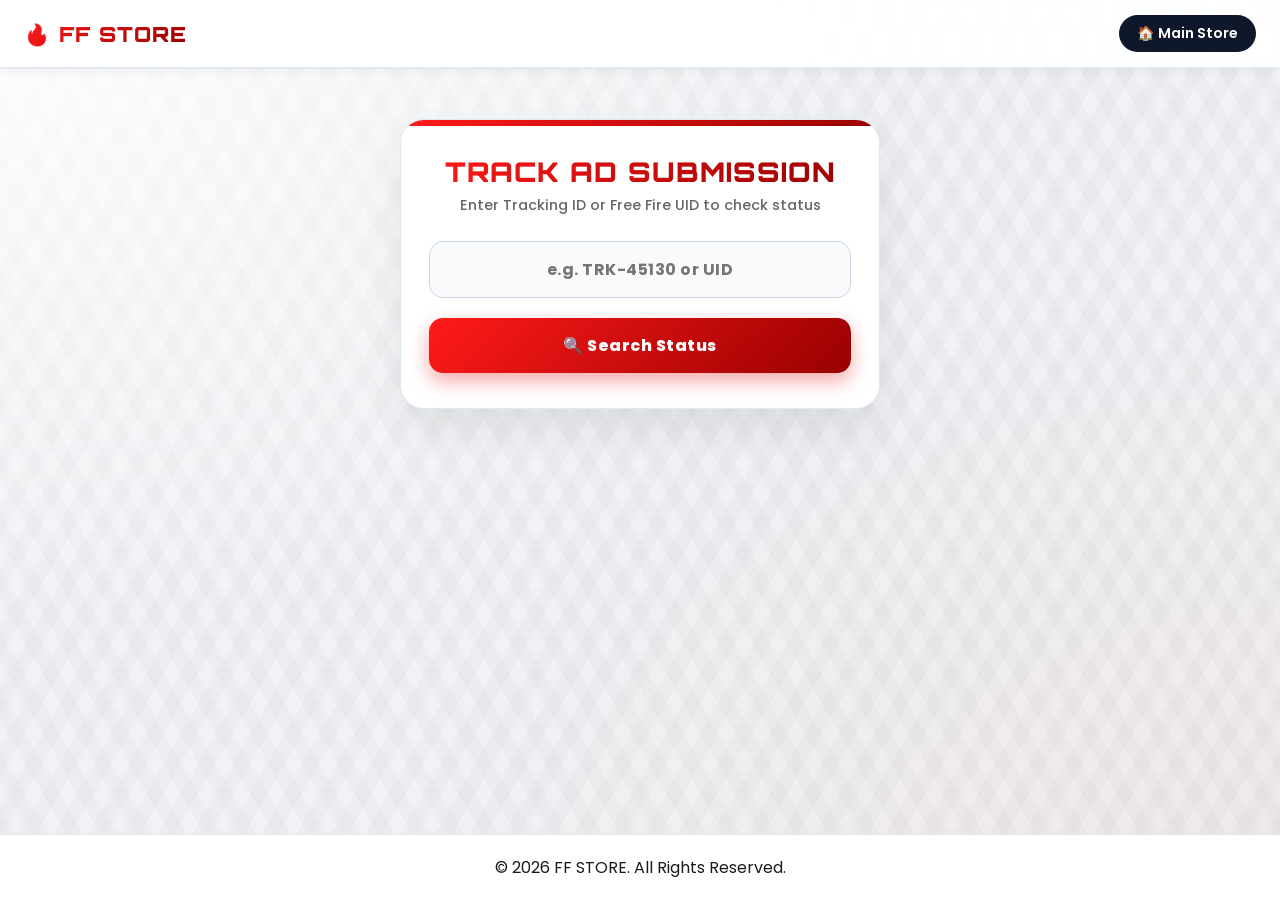
<file: tracking.html>
<!DOCTYPE html>
<html lang="en">
<head>
    <meta charset="UTF-8">
    <meta name="viewport" content="width=device-width, initial-scale=1.0">
    <title>Track Order Status - FF STORE</title>
    <link href="https://fonts.googleapis.com/css2?family=Orbitron:wght@600;800;900&family=Poppins:wght@300;400;600;700&display=swap" rel="stylesheet">
    <style>
        :root {
            --bg-color: #f0f2f5;
            --card-bg: #ffffff;
            --border-color: #e2e8f0;
            --accent-red: #e60000;
            --dark-red: #cc0000;
            --red-gradient: linear-gradient(135deg, #ff1a1a 0%, #990000 100%);
            --green-gradient: linear-gradient(135deg, #10b981 0%, #047857 100%);
            --text-main: #1a1a1a;
            --text-muted: #666666;
            --green: #10b981;
        }

        * {
            box-sizing: border-box;
            margin: 0;
            padding: 0;
            font-family: 'Poppins', sans-serif;
        }

        body {
            background-color: var(--bg-color);
            background-image: 
                radial-gradient(at 0% 0%, rgba(255, 255, 255, 0.9) 0px, transparent 50%),
                radial-gradient(at 100% 100%, rgba(220, 38, 38, 0.05) 0px, transparent 50%),
                repeating-linear-gradient(60deg, rgba(0, 0, 0, 0.02) 0, rgba(0, 0, 0, 0.02) 15px, transparent 15px, transparent 30px),
                repeating-linear-gradient(-60deg, rgba(0, 0, 0, 0.02) 0, rgba(0, 0, 0, 0.02) 15px, transparent 15px, transparent 30px);
            background-attachment: fixed;
            background-size: cover;
            color: var(--text-main);
            min-height: 100vh;
            display: flex;
            flex-direction: column;
            align-items: center;
        }

        header {
            width: 100%;
            background: rgba(255, 255, 255, 0.95);
            backdrop-filter: blur(8px);
            border-bottom: 2px solid #e2e8f0;
            padding: 15px 24px;
            display: flex;
            justify-content: space-between;
            align-items: center;
            box-shadow: 0 2px 10px rgba(0,0,0,0.05);
        }

        .logo {
            font-family: 'Orbitron', sans-serif;
            font-size: 1.3rem;
            font-weight: 900;
            background: var(--red-gradient);
            -webkit-background-clip: text;
            -webkit-text-fill-color: transparent;
            text-transform: uppercase;
            letter-spacing: 1px;
            text-decoration: none;
        }

        .back-home-btn {
            background: #0f172a;
            color: #ffffff;
            padding: 8px 18px;
            border-radius: 20px;
            text-decoration: none;
            font-weight: 600;
            font-size: 0.88rem;
            transition: all 0.3s;
        }

        .back-home-btn:hover {
            background: var(--dark-red);
            transform: scale(1.03);
        }

        .track-container {
            width: 100%;
            max-width: 520px;
            margin: 50px auto 30px;
            padding: 0 20px;
        }

        .track-card {
            background: #ffffff;
            border-radius: 24px;
            padding: 35px 28px;
            border: 1px solid #e2e8f0;
            box-shadow: 0 20px 40px rgba(0, 0, 0, 0.08);
            position: relative;
            overflow: hidden;
            text-align: center;
        }

        .track-card::before {
            content: '';
            position: absolute;
            top: 0;
            left: 0;
            width: 100%;
            height: 6px;
            background: var(--red-gradient);
        }

        .track-title {
            font-family: 'Orbitron', sans-serif;
            font-size: 1.7rem;
            font-weight: 900;
            background: var(--red-gradient);
            -webkit-background-clip: text;
            -webkit-text-fill-color: transparent;
            text-transform: uppercase;
            letter-spacing: 1px;
            margin-bottom: 6px;
        }

        .track-subtitle {
            font-size: 0.9rem;
            color: var(--text-muted);
            margin-bottom: 25px;
            font-weight: 500;
        }

        .form-group {
            margin-bottom: 20px;
        }

        .track-input {
            width: 100%;
            background-color: #f8fafc;
            border: 1.5px solid #cbd5e1;
            border-radius: 14px;
            padding: 15px 18px;
            font-size: 1rem;
            color: #0f172a;
            outline: none;
            text-align: center;
            font-weight: 700;
            letter-spacing: 0.5px;
            transition: all 0.25s ease;
        }

        .track-input:focus {
            background-color: #ffffff;
            border-color: var(--accent-red);
            box-shadow: 0 0 0 4px rgba(230, 0, 0, 0.12);
        }

        .search-btn {
            width: 100%;
            background: var(--red-gradient);
            color: #ffffff;
            border: none;
            padding: 15px;
            border-radius: 14px;
            font-size: 1rem;
            font-weight: 800;
            letter-spacing: 0.5px;
            cursor: pointer;
            box-shadow: 0 8px 20px rgba(230, 0, 0, 0.35);
            transition: transform 0.2s, box-shadow 0.2s;
        }

        .search-btn:hover {
            transform: translateY(-2px);
            box-shadow: 0 10px 25px rgba(230, 0, 0, 0.45);
        }

        /* ULTRA GAMING RESULT CARD DESIGN */
        .result-box {
            margin-top: 25px;
            padding: 24px;
            border-radius: 18px;
            background: linear-gradient(180deg, #ffffff 0%, #f8fafc 100%);
            border: 2px solid #e2e8f0;
            display: none;
            text-align: left;
            box-shadow: 0 10px 30px rgba(0, 0, 0, 0.05);
            animation: slideUp 0.4s cubic-bezier(0.16, 1, 0.3, 1);
            position: relative;
        }

        @keyframes slideUp {
            from { opacity: 0; transform: translateY(20px) scale(0.98); }
            to { opacity: 1; transform: translateY(0) scale(1); }
        }

        .status-badge-wrap {
            display: flex;
            justify-content: flex-start;
            margin-bottom: 18px;
        }

        .status-badge {
            display: inline-flex;
            align-items: center;
            gap: 8px;
            padding: 8px 18px;
            border-radius: 30px;
            font-size: 0.82rem;
            font-weight: 900;
            text-transform: uppercase;
            letter-spacing: 1px;
            box-shadow: 0 4px 12px rgba(0,0,0,0.08);
        }

        .badge-pending {
            background: #fffbeb;
            color: #d97706;
            border: 1.5px solid #fde68a;
        }

        .badge-approved {
            background: var(--green-gradient);
            color: #ffffff;
            box-shadow: 0 6px 18px rgba(16, 185, 129, 0.35);
        }

        .pulse-dot {
            width: 8px;
            height: 8px;
            background-color: #ffffff;
            border-radius: 50%;
            display: inline-block;
            animation: pulse 1.5s infinite;
        }

        @keyframes pulse {
            0% { transform: scale(0.95); box-shadow: 0 0 0 0 rgba(255, 255, 255, 0.7); }
            70% { transform: scale(1); box-shadow: 0 0 0 8px rgba(255, 255, 255, 0); }
            100% { transform: scale(0.95); box-shadow: 0 0 0 0 rgba(255, 255, 255, 0); }
        }

        .details-grid {
            display: flex;
            flex-direction: column;
            gap: 12px;
            background: #ffffff;
            padding: 16px;
            border-radius: 14px;
            border: 1px solid #edf2f7;
            box-shadow: inset 0 2px 4px rgba(0,0,0,0.02);
        }

        .detail-row {
            display: flex;
            justify-content: space-between;
            align-items: center;
            font-size: 0.95rem;
            padding-bottom: 10px;
            border-bottom: 1px dashed #e2e8f0;
        }

        .detail-row:last-child {
            border-bottom: none;
            padding-bottom: 0;
        }

        .detail-label {
            color: #64748b;
            font-weight: 600;
        }

        .detail-val {
            color: #0f172a;
            font-weight: 700;
        }

        .tracking-code-highlight {
            font-family: 'Orbitron', sans-serif;
            color: #dc2626;
            background: #fef2f2;
            padding: 4px 10px;
            border-radius: 8px;
            border: 1px solid #fecaca;
            letter-spacing: 1px;
        }

        .price-highlight {
            font-family: 'Orbitron', sans-serif;
            color: #059669;
            font-size: 1.05rem;
        }

        .status-msg-success {
            margin-top: 18px;
            padding: 12px;
            background: rgba(16, 185, 129, 0.08);
            border: 1px solid rgba(16, 185, 129, 0.2);
            border-radius: 12px;
            color: #047857;
            font-weight: 700;
            font-size: 0.9rem;
            text-align: center;
            display: flex;
            align-items: center;
            justify-content: center;
            gap: 8px;
        }

        .view-store-btn {
            display: block;
            margin-top: 15px;
            background: #0f172a;
            color: #ffffff;
            text-decoration: none;
            text-align: center;
            padding: 12px;
            border-radius: 12px;
            font-weight: 700;
            font-size: 0.9rem;
            transition: all 0.2s ease;
        }

        .view-store-btn:hover {
            background: var(--dark-red);
            transform: translateY(-2px);
            box-shadow: 0 6px 15px rgba(204, 0, 0, 0.25);
        }

        footer {
            width: 100%;
            background: #ffffff;
            border-top: 1px solid #e2e8f0;
            padding: 20px;
            text-align: center;
            margin-top: auto;
        }

        @media (max-width: 480px) {
            .track-card {
                padding: 25px 18px;
            }
            .track-title {
                font-size: 1.4rem;
            }
            .detail-row {
                font-size: 0.88rem;
            }
        }
    </style>
</head>
<body>

    <header>
        <a href="index.html" class="logo">🔥 FF STORE</a>
        <a href="index.html" class="back-home-btn">🏠 Main Store</a>
    </header>

    <div class="track-container">
        <div class="track-card">
            <h2 class="track-title">Track Ad Submission</h2>
            <p class="track-subtitle">Enter Tracking ID or Free Fire UID to check status</p>

            <form id="trackForm">
                <div class="form-group">
                    <input type="text" id="trackInput" class="track-input" placeholder="e.g. TRK-45130 or UID" required>
                </div>
                <button type="submit" class="search-btn" id="searchBtn">🔍 Search Status</button>
            </form>

            <div id="resultBox" class="result-box">
                <!-- Result content generated via JavaScript -->
            </div>
        </div>
    </div>

    <footer>
        <p>© 2026 FF STORE. All Rights Reserved.</p>
    </footer>

    <script>
        const sheetCsvUrl = 'https://docs.google.com/spreadsheets/d/e/2PACX-1vRxTNb36wRmt9K47cqS2sUa-4TqSZdzr_LzINKDN14MdHRB7VON2-K4tOyfiUwMMQXMeNSr8hxe06SO/pub?output=csv';

        document.getElementById('trackForm').addEventListener('submit', function(e) {
            e.preventDefault();
            const query = document.getElementById('trackInput').value.trim().toLowerCase();
            const btn = document.getElementById('searchBtn');
            const resultBox = document.getElementById('resultBox');

            if(!query) return;

            btn.innerText = 'Searching...';
            btn.disabled = true;

            fetch(sheetCsvUrl)
                .then(res => res.text())
                .then(csvText => {
                    const rows = csvText.split('\n').map(r => r.split(','));
                    let found = null;

                    for (let i = 1; i < rows.length; i++) {
                        const r = rows[i];
                        if (r.length >= 3) {
                            const rawTracking = r[8] ? r[8].trim() : '';
                            const trackingId = rawTracking.toLowerCase();
                            const uid = r[2] ? r[2].trim().toLowerCase() : '';

                            if ((trackingId && trackingId === query) || (uid && uid === query)) {
                                let formattedTrackingId = rawTracking;
                                if (rawTracking.includes('http') || rawTracking.length > 15) {
                                    formattedTrackingId = 'TRK-' + Math.floor(10000 + Math.random() * 90000);
                                }

                                found = {
                                    name: r[0] ? r[0].trim() : 'N/A',
                                    uid: r[2] ? r[2].trim() : 'N/A',
                                    level: r[3] ? r[3].trim() : 'N/A',
                                    price: r[6] ? r[6].trim() : 'N/A',
                                    trackingId: formattedTrackingId,
                                    status: 'APPROVED & LIVE'
                                };
                                break;
                            }
                        }
                    }

                    resultBox.style.display = 'block';

                    if (found) {
                        resultBox.innerHTML = `
                            <div class="status-badge-wrap">
                                <span class="status-badge badge-approved">
                                    <span class="pulse-dot"></span> APPROVED & LIVE
                                </span>
                            </div>
                            <div class="details-grid">
                                <div class="detail-row">
                                    <span class="detail-label">Tracking ID:</span>
                                    <span class="detail-val tracking-code-highlight">${found.trackingId}</span>
                                </div>
                                <div class="detail-row">
                                    <span class="detail-label">Account UID:</span>
                                    <span class="detail-val">${found.uid}</span>
                                </div>
                                <div class="detail-row">
                                    <span class="detail-label">Seller Name:</span>
                                    <span class="detail-val">${found.name}</span>
                                </div>
                                <div class="detail-row">
                                    <span class="detail-label">Price:</span>
                                    <span class="detail-val price-highlight">Rs. ${found.price}</span>
                                </div>
                            </div>
                            <div class="status-msg-success">
                                🎉 Your account is verified and listed on the store!
                            </div>
                            <a href="index.html" class="view-store-btn">🛒 View Live Listing in Store</a>
                        `;
                    } else {
                        resultBox.innerHTML = `
                            <div class="status-badge-wrap">
                                <span class="status-badge badge-pending">
                                    ⏳ UNDER VERIFICATION
                                </span>
                            </div>
                            <div class="details-grid">
                                <div class="detail-row">
                                    <span class="detail-label">Search Query:</span>
                                    <span class="detail-val">${query.toUpperCase()}</span>
                                </div>
                            </div>
                            <p style="font-size:0.88rem; color:#475569; margin-top:12px; line-height: 1.5;">Your submission is currently being reviewed by our Admin team.</p>
                            <p style="font-size:0.8rem; color:#94a3b8; margin-top:4px;">Approval usually takes 2 to 5 minutes. Please refresh and check again shortly.</p>
                        `;
                    }

                    btn.innerText = '🔍 Search Status';
                    btn.disabled = false;
                })
                .catch(err => {
                    resultBox.style.display = 'block';
                    resultBox.innerHTML = `<div style="color: #dc2626; font-size: 0.9rem; text-align: center;">Unable to fetch status right now. Please try again.</div>`;
                    btn.innerText = '🔍 Search Status';
                    btn.disabled = false;
                });
        });
    </script>
</body>
</html>
</file>
